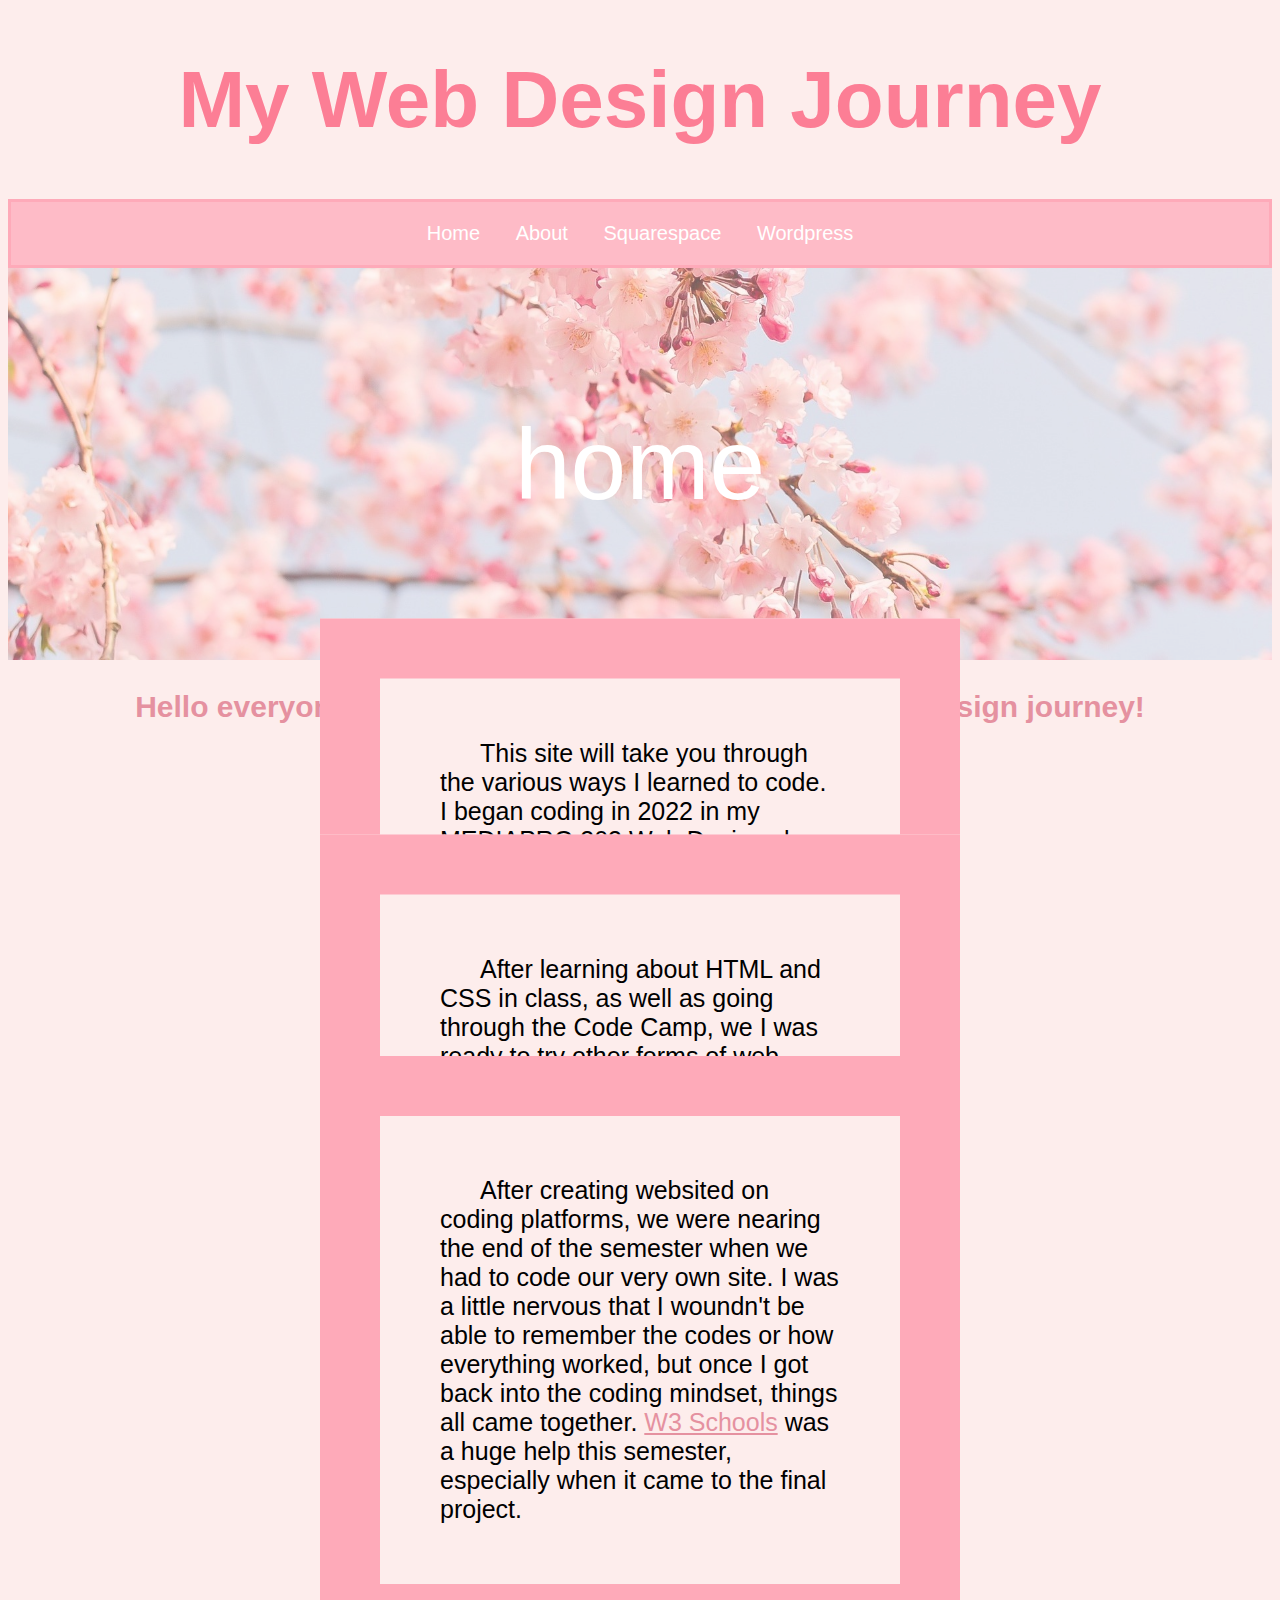
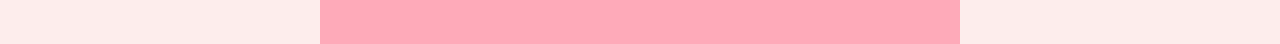
<file: index.html>
<!DOCTYPE html>
<html lang="en">
    <head>
        <title></title>
        <link rel="stylesheet" href="style.css">
<!--take link rel out for HTML assignment-->
    </head>
<body class="background">
   
   
    <div class="box" id="grad">
     <h1>My Web Design Journey</h1>
    </div>

  
    <nav class="navigation">
        <a class="pseudo" href="index.html">Home</a>
        <a class="pseudo" id="space" href="about.html">About</a>
        <a class="pseudo" href="tags.html">Squarespace</a>
        <a class="pseudo" href="media.html">Wordpress</a>
      <!--  <a class="pseudo" href="nested.html">Nested</a> -->
    </nav>

<!---
    <figure>
        <img id= "shadow" src="cherryblossom2.jpg" alt="cherry blossom." style="width:1315px">
    </figure>

-->


<div class="container">
    <p>
        <img id="shadow" src="cherryblossom2.jpg">
        <div class="hometitle">home</div>
    </p>
</div>
 



<h3 id="cute" id="down">
    Hello everyone! Welcome to my website about my web design journey!
</h3>


<p1 id="para" class="whitebox">
    This site will take you through the various ways I learned to code. I began coding in 2022 in my MEDIAPRO 303 Web Design class. At first I was intimidated by coding, as it seems like complete nonsense before you actually understand what the words and symbols mean. As I practiced my coding skills with online coding practice platforms such as Free Code Camp, I finally began to understand the ins and outs of HTML and CSS. 
</p1>

 <p1 id="intro" class="whitebox">
   
    After learning about HTML and CSS in class, as well as going through the Code Camp, we  I was ready to try other forms of web design. Our class set out to make our first website on
    
        <a href="media.html" class="here">Wordpress</a>.
        The Wordpress site was definately one of my favorite assignments we did in the class. I had previously created a site outside of class on 
        <a href="tags.html" class="here">Squarespace</a>, so it was interesting to use another platform to create a website.
</p1>
<p1 id="w3" class="whitebox">
    After creating websited on coding platforms, we were nearing the end of the semester when we had to code our very own site. I was a little nervous that I woundn't be able to remember the codes or how everything worked, but once I got back into the coding mindset, things all came together. 
    <a href="https://www.w3schools.com/" class="here">W3 Schools</a> was a huge help this semester, especially when it came to the final project.
</p1>

</body>
</html>



 <!--
<p>
    <img class="me" id="about" src="photoshoot.JPG">
</p>


<h3 id="aboutp">
    Hello everyone! My name is Haidyn Jones and I am a Junior attending Boise State University! I am majoring in Integrated Media and Strategc Communications with an emphasis in Integrated Media, and have received an Intermediate Spanish Certification. I was born and raised in Meridian, Idaho and am very proud of the area I grew up in. I love everything involving the outdoors, as well as country dancing and videography. I look forward to building my creative portfolio by working efficiently and artistically.
</h3>
-->

























<!--

<h3>What is Lorem Ipsum?</h3>
    <p>Lorem Ipsum is simply dummy text of the printing and typesetting industry. Ipsum has been the industry's standard dummy text ever since the 1500s, <br> when an unknown printer took a galley of type and scrambled it to make a type specimen book. It has survived not only five centuries, but also the leap into electronic typesetting, remaining essentially unchanged. It was popularised in the 1960s with the release of Letraset sheets containing Lorem Ipsum passages, and more recently with desktop publishing software like Aldus PageMaker including versions of Lorem Ipsum.</p>

<h3>History Behind Lorem Ipsum</h3>
   <p>Lorem Ipsum is simply dummy text of the printing and typesetting industry. Ipsum has been the industry's standard dummy text ever since the 1500s, <br> when an unknown printer took a galley of type and scrambled it to make a type specimen book. It has survived not only five centuries, but also the leap into electronic typesetting, remaining essentially unchanged. It was popularised in the 1960s with the release of Letraset sheets containing Lorem Ipsum passages, and more recently with desktop publishing software like Aldus PageMaker including versions of Lorem Ipsum.</p>
 
<h3>Importance of Lorem Ipsum</h3>   
    <p>Lorem Ipsum is simply dummy text of the printing and typesetting industry. Ipsum has been the industry's standard dummy text ever since the 1500s, <br> when an unknown printer took a galley of type and scrambled it to make a type specimen book. It has survived not only five centuries, but also the leap into electronic typesetting, remaining essentially unchanged. It was popularised in the 1960s with the release of Letraset sheets containing Lorem Ipsum passages, and more recently with desktop publishing software like Aldus PageMaker including versions of Lorem Ipsum.</p>

<h3>How Lorem Ipsum is Used Today</h3>
    <p>Lorem Ipsum is simply dummy text of the printing and typesetting industry. Ipsum has been the industry's standard dummy text ever since the 1500s, <br> when an unknown printer took a galley of type and scrambled it to make a type specimen book. It has survived not only five centuries, but also the leap into electronic typesetting, remaining essentially unchanged. It was popularised in the 1960s with the release of Letraset sheets containing Lorem Ipsum passages, and more recently with desktop publishing software like Aldus PageMaker including versions of Lorem Ipsum.</p>


    <figure>
        <img id="corners" src="dancing1.jpg" alt="A group of people country dancing in a bar." style="width:90%">
    </figure>


<h3>Interesting Facts</h3>
    <ul>
        <li>Lorem Ipsum is simply dummy text of the printing and typesetting industry</li>
        <li>Lorem Ipsum is simply dummy text of the printing and typesetting industry</li>
        <li>Lorem Ipsum is simply dummy text of the printing and typesetting industry</li>
    </ul>
        
   
 <p2>
<div.absolute>
    <h3 class="element">Learn More!</h3>
</div.absolute>
        <form action="#" method="get">
            <label for="fname">First Name:</label>
            <input type="text" id="fname" name="fname"><br><br>
    
            <label for="lname">Last Name:</label>
            <input type="text" id="lname" name="lname"><br><br>
    
            <label for="phone">Phone Number:</label>
            <input type="text" id="phone" name="phone"><br><br>
    
            <label for="email">Email:</label>
            <input type="text" id="email" name="email"><br><br>
    
            <button type="button">Submit</button>
    
        </form>

 </p2>
-->
<!--

 <div id="gallery">
    <a target="_blank" href="boots.jpg">
      <img src="boots.jpg" alt="cowboy boots" width="700" height="170">
    </a>
    
  </div>


  <div id="gallery">
    <a target="_blank" href="fit.jpg">
      <img src="fit.jpg" alt="woman running" width="700" height="170">
    </a>
   
  </div>


  <div id="gallery">
    <a target="_blank" href="Banner.jpg">
      <img src="Banner.jpg" alt="banner" width="700" height="170">
    </a>
   
  </div>



  <a class="link" href="https://www.w3schools.com/tags/ref_byfunc.asp">w3Schools</a>


-->













<!--
<style>
        body {
            background: rgb(196, 255, 250);
        }
        
        .example {
            color: red;
        }
        
        .example2 {
            background: pink;
        }
        
        #container2 {
            font-size: 22px;
        }
        
        p {
            color: red;
            font-size: 22px;
            text-align: right;
        }
        
        section a {
            color: green;
        }
        
        section > a {
        color: green;
        }
        </style>


    <h1 class="example">This is my headline</h1>
    <h2 class="example example2">This is my 2nd headline</h2>


<section id="container2">
    <p>This is my first paragraph</p>
    <a href="#">This is a link</a>
</section>
-->

<!--
<h1>Country Swing Dancing</h1>

<img width="1250" height="200" src="Banner.jpg">

<h3>What is <dfn>Country Swing Dancing</dfn>?</h4>

word that will be defined later on-->

<!--
    <p>According to the <i>Library of Dance</i>,
        <blockquote cite="https://www.libraryofdance.org/dances/country-swing/">"Country Swing is a popular American partner dance which combines rapid-fire Swing moves with awe-inspiring dips and lifts and the anything goes attitude of Blues."</blockquote>
    </p>

    <p>Swing dancing is usually done on crowded dance floors in western themed bars. Here in Idaho, there are three main country bars people can go to learn how to country swing or just social dance. </p>

    <ul>
        <li>Indian Creek Steakhouse</li>
        <li>The Buffalo Club</li>
        <li>Cowgirls</li>
    </ul>

    <p>Indian Creek Steakhouse is located in Caldwell, ID just off of the freeway in the Indian Creek Plaza. This is a great place for those who are under the age of 21 to go learn how to swing dance. Each Thursday at 7:30pm, a company called Dirt Road Dancing comes out to teach beginners how to swing dance. The Buffalo Club, located in Boise, as well as Cowgirls in Kuna, are more of a bar scene for those who are over the age of 21. At the Buffalo Club, Swing Dancing is taught by Country Dance Idaho, or
        <abbr title="Country Dance Idaho">CDID</abbr>, whereas Dirt Road Dancing teaches at Cowgirls in Kuna as well as Indian Creek Steakhouse.</p>

    <figure>
        <img src="dancing1.jpg" alt="A group of people country dancing in a bar." style="width:47%">
        <figcaption>Fig.1 - A group of people country dancing in a bar.</figcaption>
    </figure>

figure, img, and figcaption used here-->
<!--
<h3>Basics of Country Swing</h3>
    <p>When first learning how to swing dance, there are three basic moves that one must learn to look like they know what they're doing on the dance floor. These moves include:</p>
    <ol>
        <li>Waistslide</li>
        <li>Follow Turn</li>
        <li>Underarm Pass</li>
    </ol>

    <p>Follow this link to follow
      <a href="https://www.instagram.com/dirtroaddancingcountry/?hl=en">Dirt Road Dancing</a>
    on Instagram.</p>

    <p>Here is a helpful video demonstrating the <b>basics of swing dancing</b> done by Grant and Shaylee:</p>

    <iframe width="560" height="315" src="https://www.youtube.com/embed/_owoRJON-Yk"></iframe>

video embeded from YouTube-->
<!--
<p>If you already have the basics of swing down, try a few of these advanced moves from X Dance</p>

        <video width="560" height="315" controls>
            <source src="Advanced Swing.mp4">
        </video>

<p>Now that you have learned all about country swing dance, along with a few basic moves, you are ready to dance it out! Use the audio below for a great song to dance to!</p>

<p>
<audio controls>
    <source src="Long Live Cowgirls.mp3">
</audio>
</p>

Audio downloaded from YouTube-->
<!--
<p>
    <img src="boots.jpg">
</p>

</body>
</html>


https://engage.boisestate.edu/organization/country-swing-dance-club-at-boise-state-university


<h1>Why You Should Stop ‘Gamifying’ Your Health and Fitness</h1>
<h4>You don't need to chase a fake goal to be able to chase a real goal.</h4>

<p>By Beth Skwarecki</p>

<img width="850" height="550" src="fit.jpg">

<p>Whenever there’s a task you don’t want to do, there’s a guaranteed way to feel worse about it: Just add a whole layer of guilt and disappointment on top. Streaks that you’ll inevitably break, badges you don’t care about, check-in notifications that bug you when you were just trying to relax. Ahh, gamification.
</p>

<p>
Before we talk about all the reasons gamification is bullshit, let’s talk about why games work the way they do. In a roleplaying game, you earn “experience points” as a metaphor for real-life experience. You earn fake money because it’s meant to mimic the concept of real-life money. You’re given a quest because, in real life, people work hard in pursuit of goals. Games have these metrics and structures because the game is trying to imitate real life.
</p>

<h3>Aim for consistency, not streaks</h3>

<p>Streaks entertain you during good times with the explicit goal of heaping disappointment on you when you slip up. And they’re a particularly harmful type of misdirection, because people easily become more focused on the streak than on whatever reason they were doing the streak in the first place.</p>

<ul>
    <li>Running a local 5K, and trying to finish in the top X percent of your age group.</li>
    <li>Competing in something like a powerlifting meet, where you try to put up the best possible total on meet day.</li>
    <li>Joining a recreational sports league, and getting to know the members of your softball/soccer/pickleball team while either crushing the competition or commiserating about your inability to do so.</li>
</ul>
-->


<!--

    <header>
        <h1>Hello World!</h1>
    </header>

<div>

</div>

<ul>
        <li>Idaho</li>
        <li>Oregon</li>
        <li>California</li>
</ul>

<ol>
    <li>Football</li>
    <li>Basketball</li>
    <li>Volleyball</li>
</ol>

<p>Millie said, <q>HTML is the backbone of the web.</q></p>
<p>
<a href="https://www.w3schools.com/"> Visit w3Schools.com</a>
</p>

<img src="rainwedding.jpg" width="480" height="300" alt="wedding in the rain">


I downloaded this music from Youtube Audio Library


<p>
<audio controls>
    <source src="Goons.mp3">
</audio>
</p>


<p>
    <video controls>
            <source src="movie.mp4">
    </video>
</p>


</body>
</html>


<p>Lorem Ipsum is simply dummy text of the printing and typesetting industry. <br>Ipsum has been the industry's standard dummy text ever since the 1500s, <br> when an unknown printer took a galley of type and scrambled it to make a type specimen book. It has survived not only five centuries, but also the leap into electronic typesetting, remaining essentially unchanged. It was popularised in the 1960s with the release of Letraset sheets containing Lorem Ipsum passages, and more recently with desktop publishing software like Aldus PageMaker including versions of Lorem Ipsum.</p>

<button>Click!</button>

<iframe width="560" height="315" src="https://www.youtube.com/embed/prfZFyp4XZk"></iframe>

remove watch?v= and replace it with embed/

<footer>
    <p>© blah blah blah 2022</p>
</footer>

-->
</file>
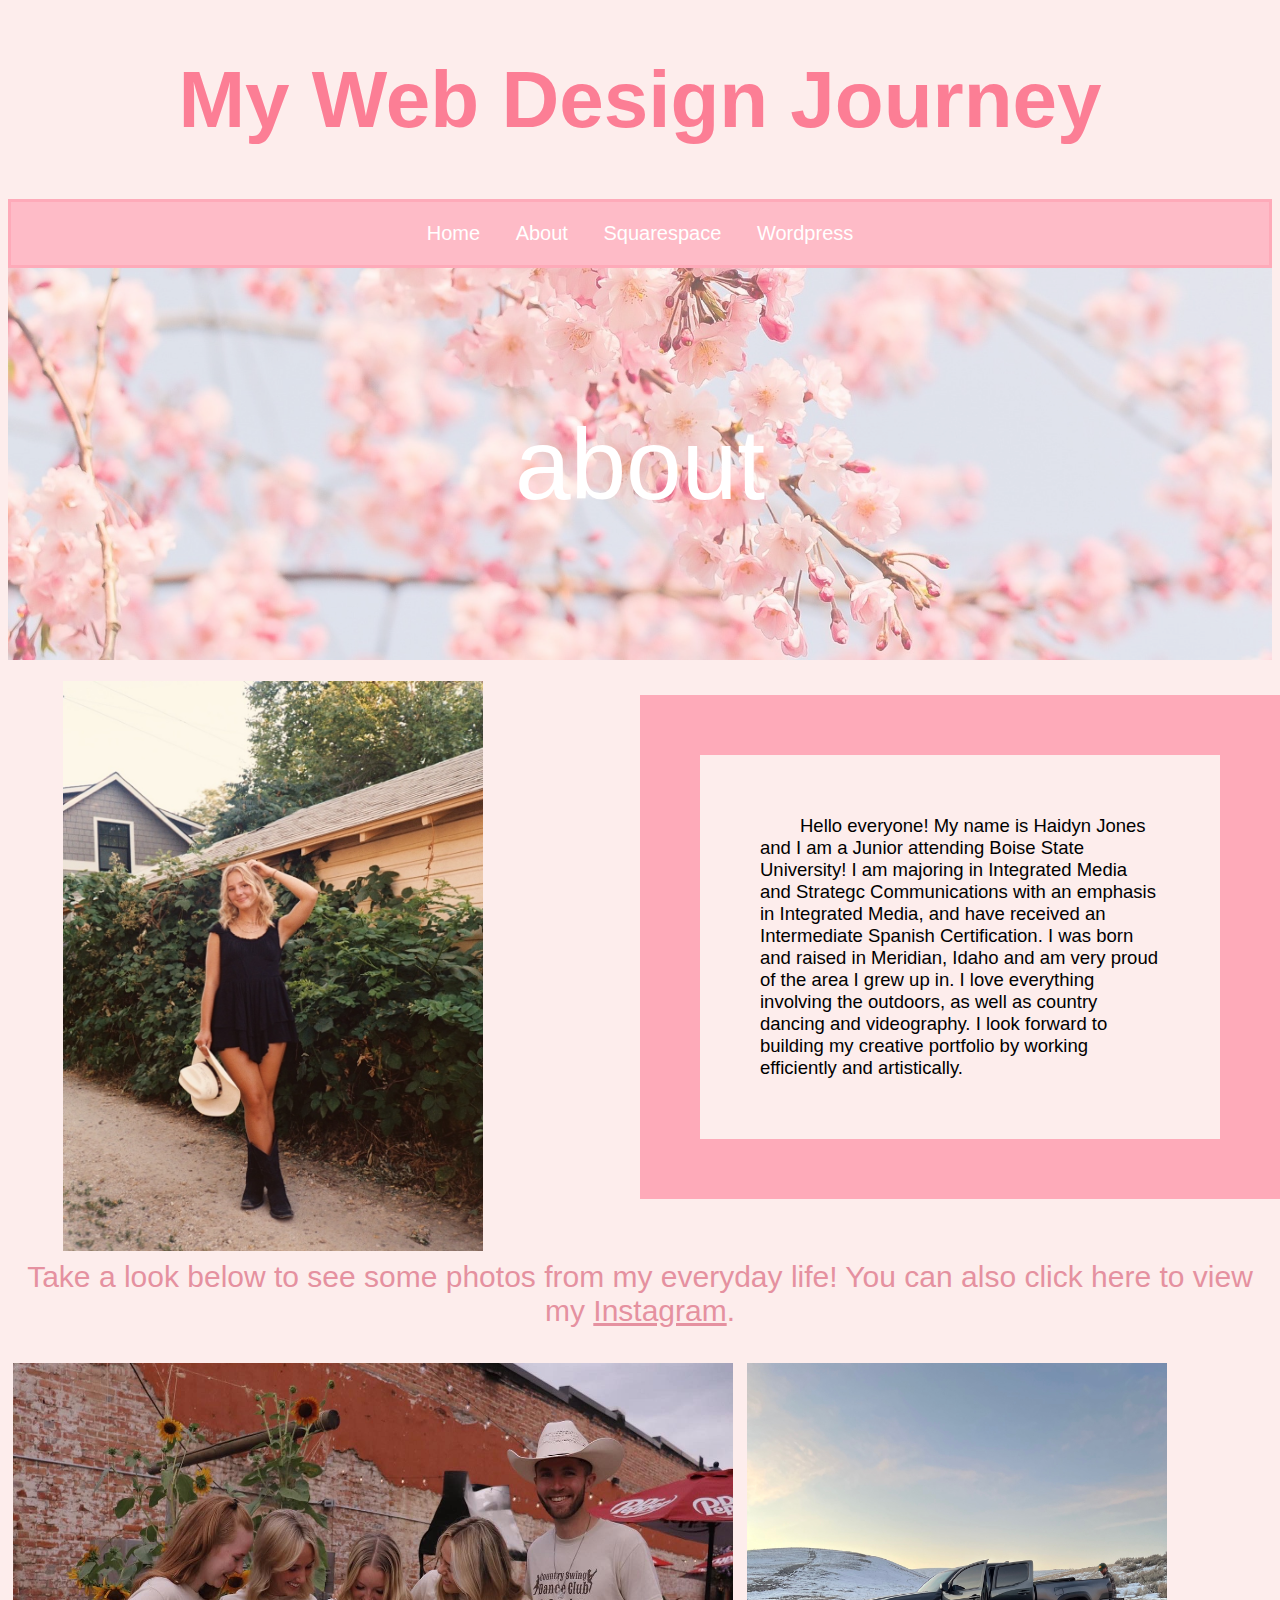
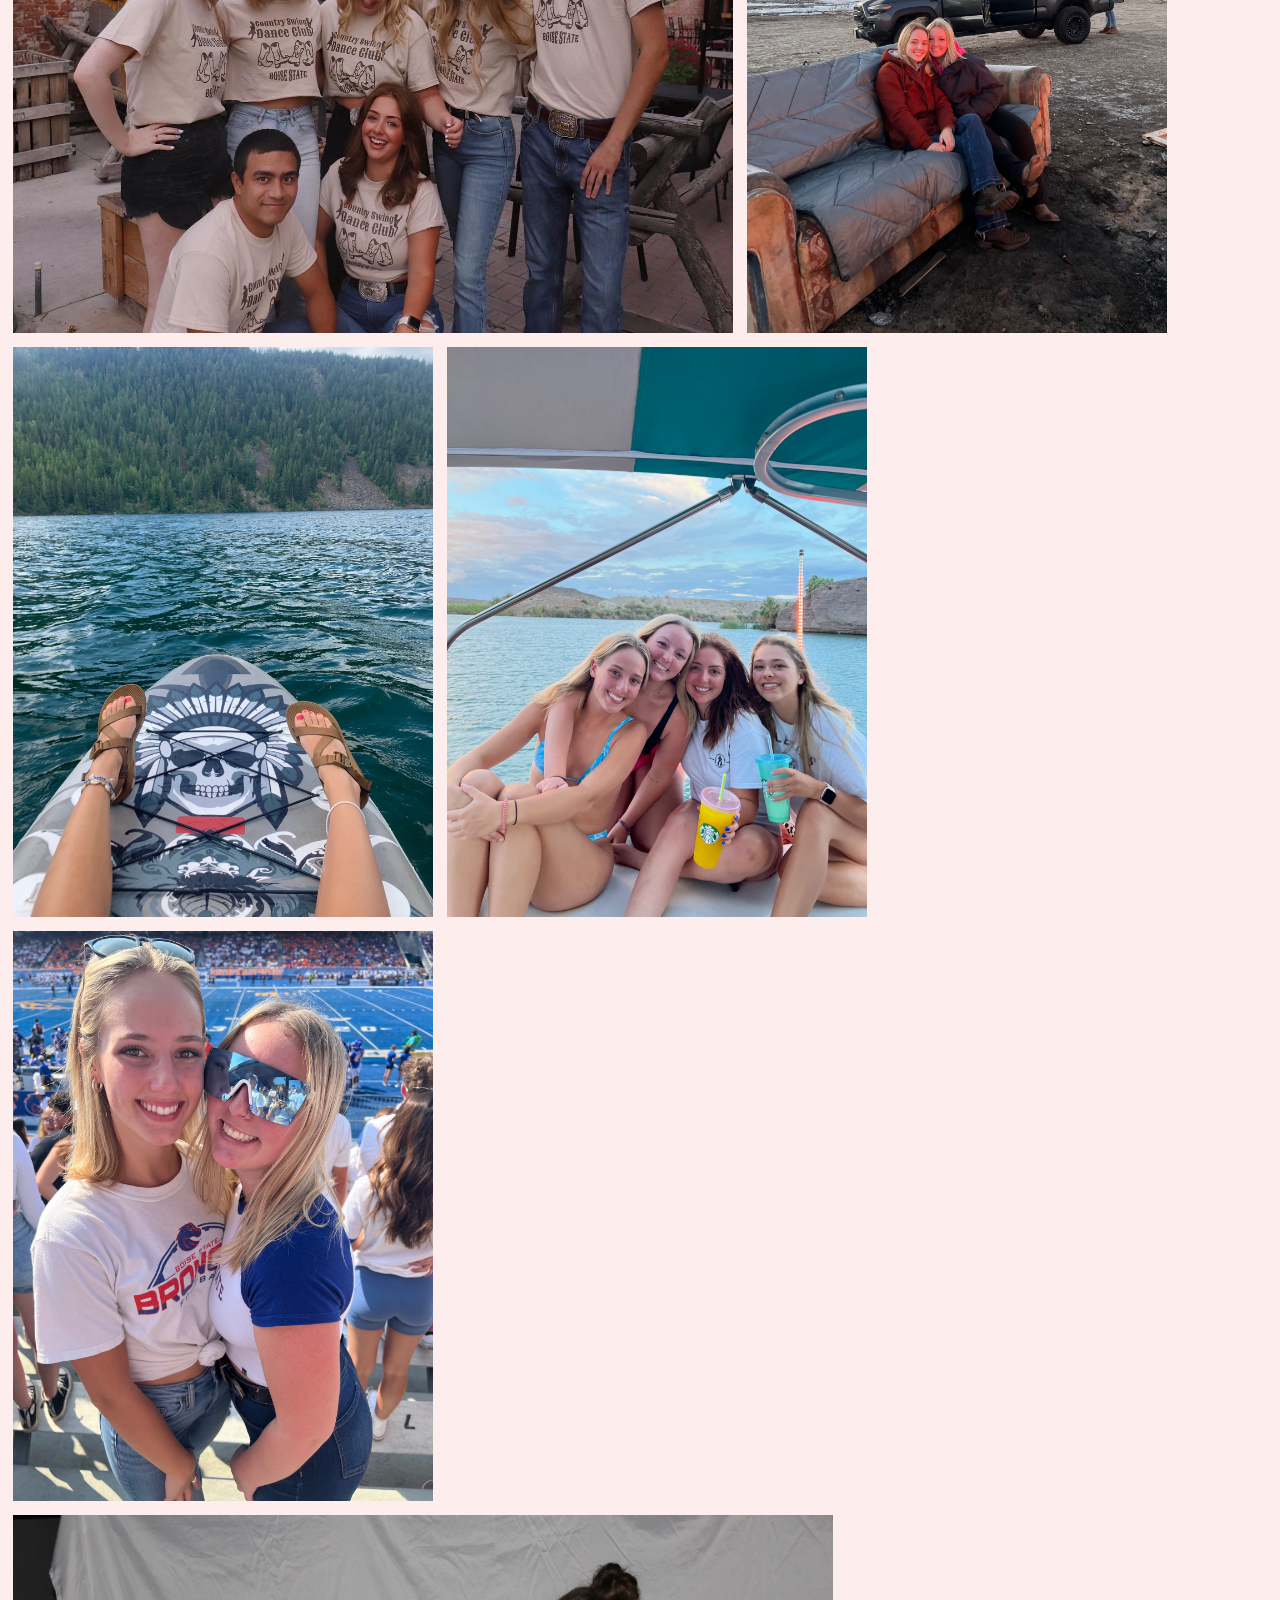
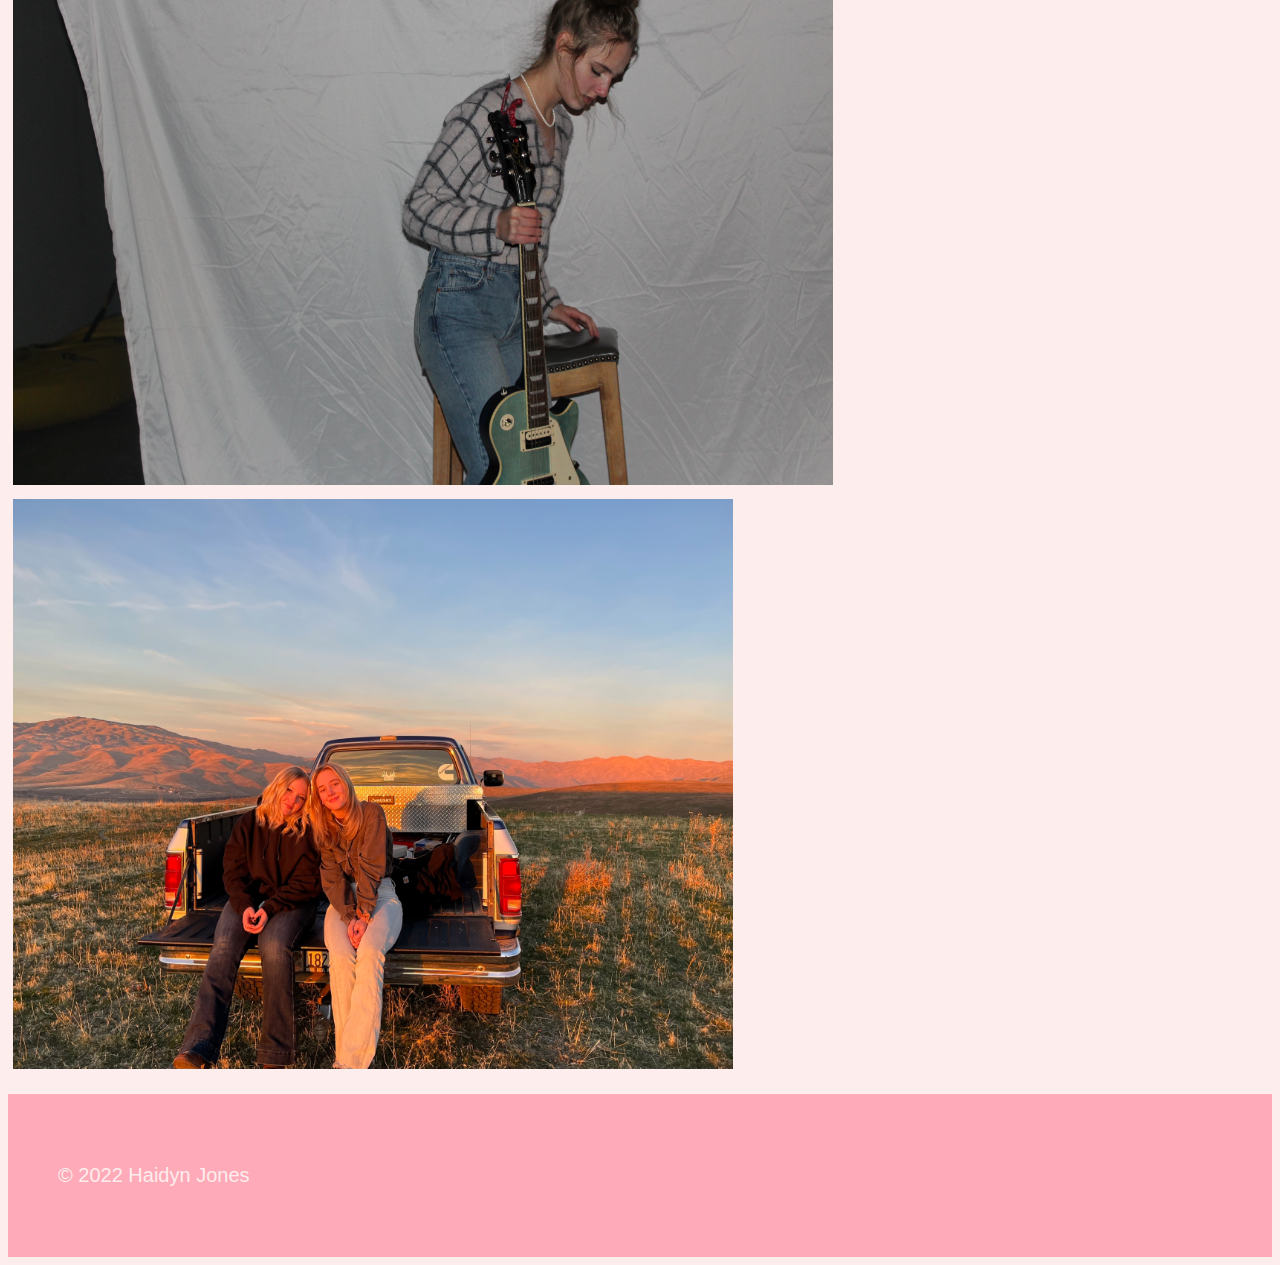
<file: about.html>
<!DOCTYPE html>
<html lang="en">
    <head>
        <title></title>
        <link rel="stylesheet" href="style.css">
    </head>
<body class="background">
    
 
   
    
    <div class="box" id="grad">
        <h1>My Web Design Journey</h1>
       </div>
   
     
       <nav class="navigation">
           <a class="pseudo" href="index.html">Home</a>
           <a class="pseudo" id="space" href="about.html">About</a>
           <a class="pseudo" href="tags.html">Squarespace</a>
           <a class="pseudo" href="media.html">Wordpress</a>
         <!--  <a class="pseudo" href="nested.html">Nested</a>-->
       </nav>
   

   <!--
       <figure>
        <img id= "shadow" src="cherryblossom2.jpg" alt="cherry blossom." style="width:1315px">
    </figure>
-->
<div class="container">
    <p>
        <img id="shadow" src="cherryblossom2.jpg">
        <div class="hometitle">about</div>
    </p>
</div>


<p><img class= "me" id=" about" src="photoshoot.JPG" alt="me" style="width:420px;height:570px;margin-right:15px;">
   <p class= "abme"> Hello everyone! My name is Haidyn Jones and I am a Junior attending Boise State University! I am majoring in Integrated Media and Strategc Communications with an emphasis in Integrated Media, and have received an Intermediate Spanish Certification. I was born and raised in Meridian, Idaho and am very proud of the area I grew up in. I love everything involving the outdoors, as well as country dancing and videography. I look forward to building my creative portfolio by working efficiently and artistically.
</p>
</p>

<p class="everyday" id="cute">
    Take a look below to see some photos from my everyday life! You can also click here to view my
    <a href="https://www.instagram.com/haidynjones/" class="here">Instagram</a>.

</p>


<p class="gallery">
    <img src="CSDC.JPG" alt="csdc" style="width:720px;height:570px;">
    <img src="fire.jpg" alt="fire" style="width:420px;height:570px;">
    <img src="board.jpg" alt="paddleboard" style="width:420px;height:570px;">
    <img src="boat.jpg" alt="boat" style="width:420px;height:570px;">
    <img src="football.jpg" alt="football game" style="width:420px;height:570px;">
    <img src="guitar.JPG" alt="guitar" style="width:820px;height:570px;">
    <img src="truck.jpg" alt="truck" style="width:720px;height:570px;">
    
</p>


</body>

</html>

<footer class="footer">
    <p>© 2022 Haidyn Jones</p>
</footer>
</file>
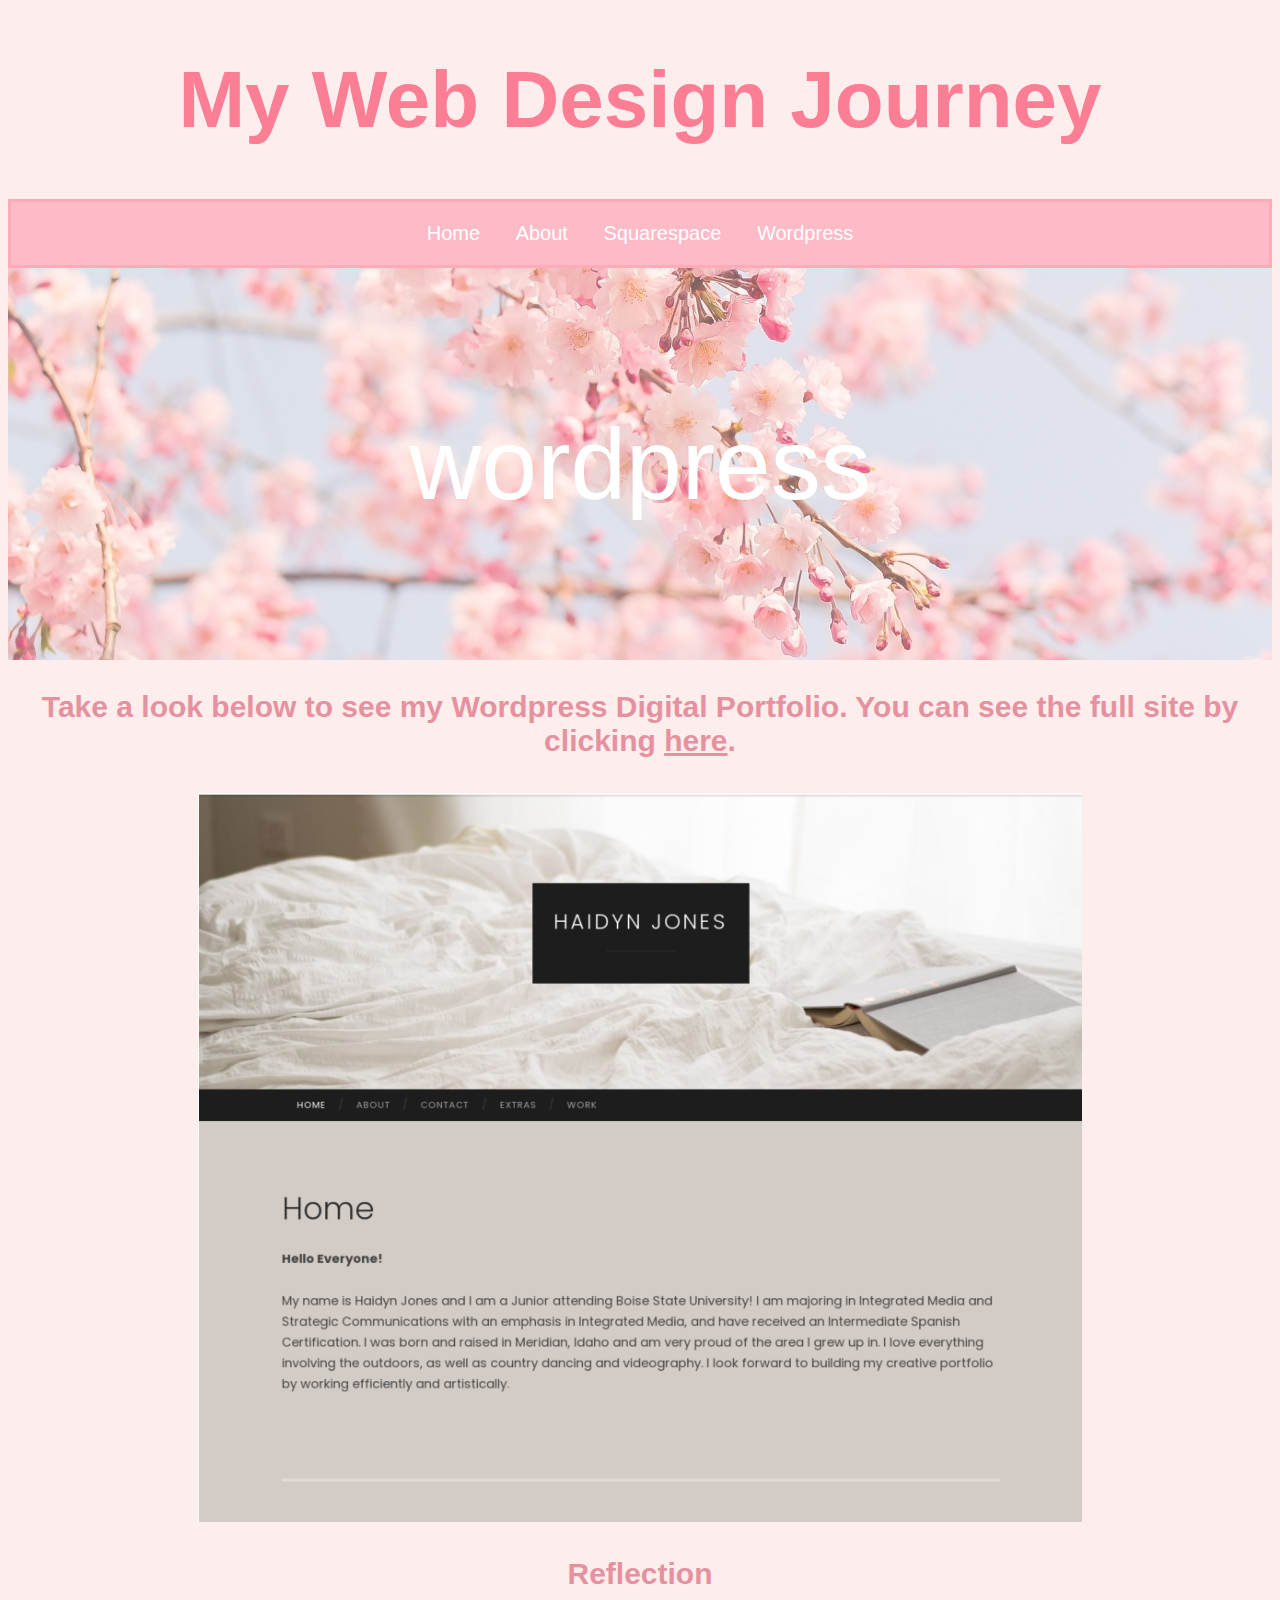
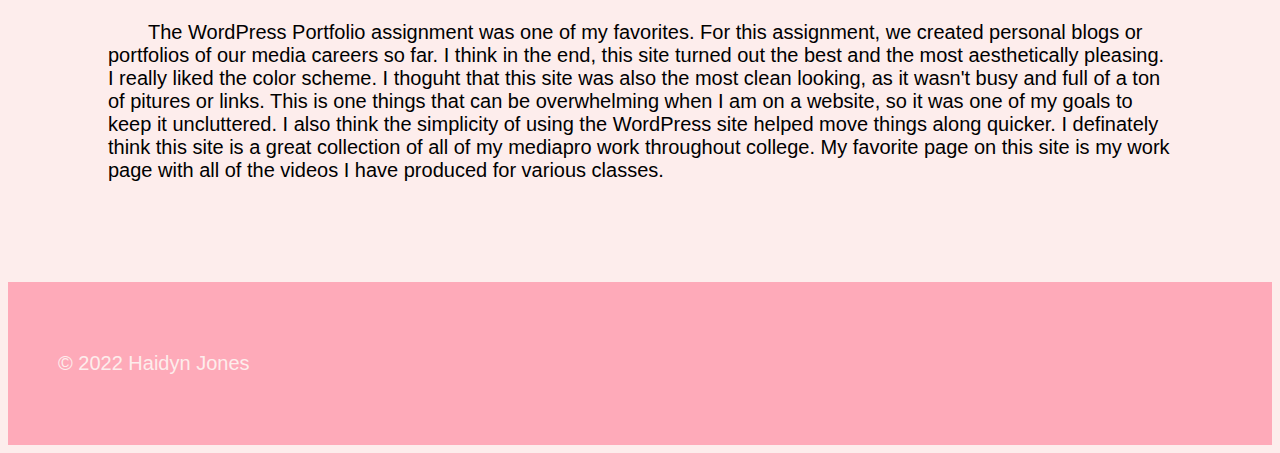
<file: media.html>
<!DOCTYPE html>
<html lang="en">
    <head>
        <title> </title>
        <link rel="stylesheet" href="style.css">
    </head>
<body class="background">

   
       
    <div class="box" id="grad">
        <h1>My Web Design Journey</h1>
       </div>
   
     
       <nav class="navigation">
           <a class="pseudo" href="index.html">Home</a>
           <a class="pseudo" id="space" href="about.html">About</a>
           <a class="pseudo" href="tags.html">Squarespace</a>
           <a class="pseudo" href="media.html">Wordpress</a>
          <!-- <a class="pseudo" href="nested.html">Nested</a> -->
       </nav>
   <!---
       <figure>
        <img id= "shadow" src="cherryblossom2.jpg" alt="cherry blossom." style="width:1315px">
    </figure>
-->


    <div class="container">
        <p>
            <img id="shadow" src="cherryblossom2.jpg">
            <div class="hometitle">wordpress</div>
        </p>
    </div>



    <h3 class="heres" id="cute">
        Take a look below to see my Wordpress Digital Portfolio. You can see the full site by clicking 
        <a href="https://haidynjones.wordpress.com/" class="here">here</a>.
    </h3>

    <p>
        <img class="wpsite" src="worddpress site.PNG">
    </p>


    <h3 id="cute">
        Reflection
    </h3>

<p class="reflection">
    The WordPress Portfolio assignment was one of my favorites. For this assignment, we created personal blogs or portfolios of our media careers so far. I think in the end, this site turned out the best and the most aesthetically pleasing. I really liked the color scheme. I thoguht that this site was also the most clean looking, as it wasn't busy and full of a ton of pitures or links. This is one things that can be overwhelming when I am on a website, so it was one of my goals to keep it uncluttered. I also think the simplicity of using the WordPress site helped move things along quicker. I definately think this site is a great collection of all of my mediapro work throughout college. My favorite page on this site is my work page with all of the videos I have produced for various classes.
</p>



    <!--
        <p>
            <figure>
                <img src="dancing1.jpg" alt="A group of people country dancing in a bar." style="width:47%">
                <figcaption>Fig.1 - A group of people country dancing in a bar.</figcaption>
            </figure>
        </p>

        <p>
            <iframe width="560" height="315" src="https://www.youtube.com/embed/_owoRJON-Yk"></iframe>
        </p>

        <p>
            <video width="560" height="315" controls>
                <source src="Advanced Swing.mp4">
            </video>
        </p>

        <p>
            <audio controls>
                <source src="Long Live Cowgirls.mp3">
            </audio>
        </p>

        <p>
            <img src="boots.jpg">
        </p>

    -->
        </body>
</html>
<footer class="footer">
    <p>© 2022 Haidyn Jones</p>
</footer>
</file>
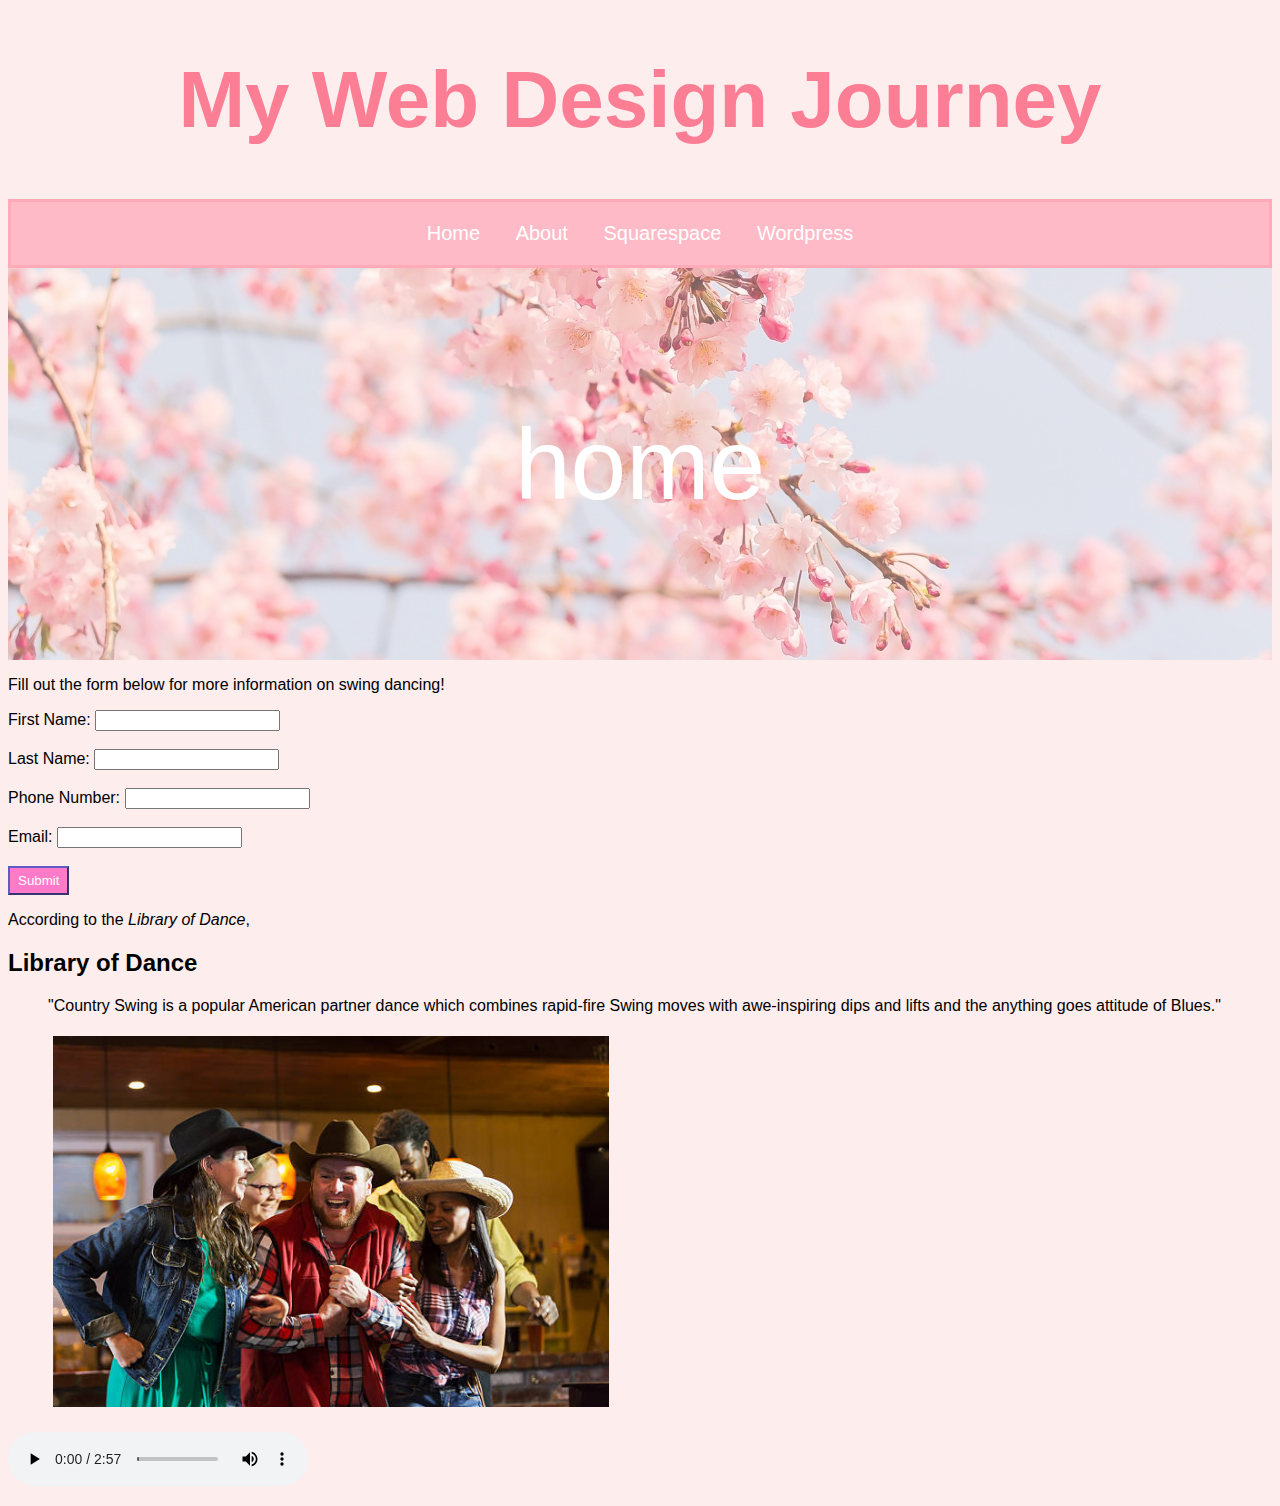
<file: nested.html>
<!DOCTYPE html>
    <html lang="en">
        <head>
            <title>s</title>
            <link rel="stylesheet" href="style.css">
        </head>
    <body class="background">
        
   
           
    <div class="box" id="grad">
        <h1>My Web Design Journey</h1>
       </div>
   
     
       <nav class="navigation">
           <a class="pseudo" href="index.html">Home</a>
           <a class="pseudo" id="space" href="about.html">About</a>
           <a class="pseudo" href="tags.html">Squarespace</a>
           <a class="pseudo" href="media.html">Wordpress</a>
        <!--   <a class="pseudo" href="nested.html">Nested</a> -->
       </nav>
   <!--
       <figure>
        <img id= "shadow" src="cherryblossom2.jpg" alt="cherry blossom." style="width:1315px">
    </figure>
-->
<div class="container">
    <p>
        <img id="shadow" src="cherryblossom2.jpg">
        <div class="hometitle">home</div>
    </p>
</div>
<p>Fill out the form below for more information on swing dancing!</p>

<p>
    <form action="#" method="get">
        <label for="fname">First Name:</label>
        <input type="text" id="fname" name="fname"><br><br>

        <label for="lname">Last Name:</label>
        <input type="text" id="lname" name="lname"><br><br>

        <label for="phone">Phone Number:</label>
        <input type="text" id="phone" name="phone"><br><br>

        <label for="email">Email:</label>
        <input type="text" id="email" name="email"><br><br>

        <button type="button">Submit</button>

    </form>
</p>

<!--second nested-->

    <p>According to the <i>Library of Dance</i>,
        <article>
        <h2>Library of Dance</h2>
            <blockquote cite="https://www.libraryofdance.org/dances/country-swing/">"Country Swing is a popular American partner dance which combines rapid-fire Swing moves with awe-inspiring dips and lifts and the anything goes attitude of Blues."</blockquote>
        </article>
    </p>

<!--third nested-->

    <p>
        <figure>
            <img src="dancing1.jpg" alt="A group of people country dancing in a bar." style="width:47%">
                 <figcaption><span style="color:darkslategray"Fig.1 - A group of people country dancing in a bar.></figcaption>
        </figure>
    </p>
<!--span style is not supposed to be there-->
<!--fourth nested-->

<p>
    <audio controls>
        <source src="Long Live Cowgirls.mp3">
    </audio>
</p>

        </body>
</html>
    <footer>

    </footer>
</file>
<file: style.css>
body {
    font-family: Arial, Helvetica, sans-serif;
}


a.pseudo:link {
    color: rgb(255, 255, 255);
    text-decoration: none;
}

a.pseudo:visited {
    color: rgb(255, 255, 255);
    text-decoration: none;
}

a.pseudo:hover {
    color: rgb(235, 57, 90);
    text-decoration: none;
}

a.pseudo:active {
    color:rgb(128, 51, 51);
    text-decoration: none;


}

.navigation {
    text-align:center;
    padding: 20px;
    font-size: 20px;
    background-color:rgb(254, 187, 199);
    overflow: hidden;
    border-style: solid;
    border-color: rgb(254, 170, 185);
    word-spacing: 30px;
}

#navigation {
    text-align:center;
    padding: 20px;
    font-size: 20px;
    background-color:rgb(254, 187, 199);
    overflow: hidden;
    border-style: solid;
    border-color: rgb(254, 170, 185);
}

#space {
    word-spacing: 0px;
}

.box {
    text-align: center;
    text-size-adjust: none;
    font-weight: bold;
    font-size: 40px;
    font-family: Verdana, Geneva, Tahoma, sans-serif;
    color: rgb(252, 126, 149);
    margin: 10px;
}


 {
    text-align:center;
}


.background {
    background-color: rgb(253, 237, 236);
}
#shadow {

    width: 1000px;
    margin: -40px;
  margin-top: -16px;
  margin-bottom: 10px;
  padding: 0px;
  max-width: 100%;
  height: auto;

  display: block;
  margin-left: auto;
  margin-right: auto;
  width: 100%;
  filter: opacity(60%);
}

.hometitle {
    position: absolute;
  top: 50%;
  left: 50%;
  transform: translate(-50%, -50%);
  font-size: 100px;
  color: white;
}

.container {
    position: relative;
  }

.square {
    display: block;
    margin-left: auto;
    margin-right: auto;
    width: 70%;
  
}

.me {
    display: block;
    margin-left: 50px;
    margin-right: auto;
    width: 40%;
    float: left;
}

#aboutp {
    float:right;
}

.abme {
    color: black;
    position: absolute;
    left: 50%; 
    font-size: 18.5px;
    background-color:rgb(253, 237, 236);
    border-top: 60px solid  rgb(254, 170, 185);
    border-bottom: 60px solid  rgb(254, 170, 185);
    border-right: 60px solid  rgb(254, 170, 185);
    border-left: 60px solid  rgb(254, 170, 185);
    margin-left: 0px;
    text-indent: 40px;
    padding: 60px;
}

.wpsite {
    display: block;
    margin-left: auto;
    margin-right: auto;
    width: 70%;
}

#cute {
    color: rgb(229, 145, 160);
    font-size: 30px;
    position:
}

#down {
margin-bottom:100px;
}

.heres {
    color: rgb(0, 0, 0);
    text-decoration: none;
   /* margin-left: 40px; */
    
}


.here {
    color: rgb(229, 145, 160);;
    text-decoration: none;
    margin-left: 0px;
    
}

a.here:link {
    color: rgb(229, 145, 160);
    text-decoration: underline;
}

a.here:visited{
    color: rgb(229, 145, 160);
    text-decoration: none;
}

a.here:hover{
    color: rgb(235, 57, 90);
    text-decoration: none;
}

a.here:active{
    color:rgb(128, 51, 51);
    text-decoration: none;
}


h3 {
   /* background-color: white; */
    text-align: center;
}

#para {
  
    position: absolute;
    top: 103%;
    left: 50%; 
    transform: translate(-50%, -50%);
    font-size: 25px;
    color: black;
    padding: 60px;
    text-indent: 40px;
}

#intro {
   
    position: absolute;
    top: 127%;
    left: 50%; 
    transform: translate(-50%, -50%); 
    font-size: 25px;
    color: black;
padding: 60px;
text-indent: 40px;
}


#w3 {
  
    position: absolute;
    top: 150%;
    left: 50%; 
    transform: translate(-50%, -50%);
    font-size: 25px;
    color: black;
    padding: 60px;
    text-indent: 40px;
}

.whitebox {
    color: black;
    position: relative;
   /* left: 50%; */
    font-size: 18.5px;
    background-color:rgb(253, 237, 236);
    border-top: 60px solid  rgb(254, 170, 185);
    border-bottom: 60px solid  rgb(254, 170, 185);
    border-right: 60px solid  rgb(254, 170, 185);
    border-left: 60px solid  rgb(254, 170, 185);
    margin-left: 0px;
}


.everyday {
    margin-top: 600px;
    text-align: center;
}

.reflection {
    text-indent: 40px;
    margin-left: 100px;
    margin-right: 100px;
    margin-bottom: 100px;
    font-size: 20px;
}


.gallery {

    top: 50%;
    left: 50%;
  
}


.footer {
    background-color: rgb(254, 170, 185);
    padding: 50px;
    color:rgb(253, 237, 236);
    font-size: 20px;
}


































/*
.box {
    text-align: center;
    height: 40px;
    width: 100%;
    padding: 30px;
    margin-top: 50px;
    Background-color: rgb(255, 229, 235);
    animation-name: header;
    animation-duration: 4s;
}
/*
.box {
    background-color:rgb(255, 255, 255);
    width: 400px;
    border: 20px solid rgb(0, 0, 0);
    padding: 5px;
    margin: 5px;
 
    position: -webkit-sticky;
    position: sticky;
    top: 0;
    padding: 5px;
}


p {
    background-color: rgba(255, 202, 235, 0.701);
    color: rgb(0, 0, 0);
    margin: 0px 50px 0px 50px;
    padding: 10px;
    border-style: ridge;
    border-color: rgb(92, 92, 197);
}


p2 {
    padding: 20px;
}
*/
h1 {
    text-align: center;
}
/*
ul {
    color:rgb(92, 92, 197);
}

form {
    width: 10%;
    padding: 10px;
}

label {
    color:rgba(255, 73, 185, 0.701);
}
*/
button {
    background-color:rgba(255, 73, 185, 0.701);
    border-color: rgb(92, 92, 197);
    color:rgb(255, 255, 255);
    padding: 5px 8px;
}

img {
    padding: 5px;
    width: 170px;
}
/*
#corners {
    border: 2px solid rgb(92, 92, 197); 
    border-radius: 200px;
}
*/
/*
#shadow {

    margin-top: 20px;
    margin-bottom: 20px;
    margin-right: 0px;
    margin-left: 0px;
    -webkit-box-reflect: right;
}
*/
 #gallery {
      margin: 2px;
      border: 1px solid;
      float: right;
      width: 160px;
    }
    
 #gallery:hover {
      border: 1px solid rgb(255, 0, 166);
    }
    
 #gallery img {
      width: 150px;
      height: 90%;
    }
    
 #desc {
      padding: 20px;
      text-align: left;
    }



#container h3 {
    background-color:rgb(127, 255, 133);
}

/*
#grad {
    background-image: linear-gradient(to right, rgba(255, 202, 235, 0.701), rgb(92, 92, 197));
}
*/


a:link {
    color: #ff00d9;
  }
  
  a:visited {
    color: #d000ff;
  }
  
  a:hover {
    color: #00f2ff;
  }
  
  a:active {
    color: #0000FF;
  }



.element {
    width: 700px;
    height: 10px;
    padding: 0px 0px 20px 0px;
    margin: 10px;
    border: 50px;
}

/*
@keyframes example {
    from {background-color: red;}
    to {background-color: yellow;}
  }

div {
    width: 100px;
    height: 90px;
    position: relative;
    background-color: rgb(0, 255, 213);
    animation-name: example;
    animation-duration: 4s;
    animation-iteration-count: 4;
    animation-direction: alternate-reverse;
  }

  #div1 {animation-timing-function: linear;}
*/
#sticky {
    position: -webkit-sticky;
    position: sticky;
    top: 0;
    padding: 5px;
}

div.absolute {
    position: absolute;
    top: 100px;
    right: 0;
    width: 200px;
    height: 100px;

/*  

div {
    background: yellowgreen;
}

span {
    background: yellowgreen;
}

div.position {
    position: absolute;
    left: 500px;
    right: 100px;
    top: 800px;
}

nav.sticky {
    position: sticky;
    top: 0;
    padding: 3px;
    background-color: greenyellow;
    border: 1px solid grey;
}


.pseudo {
    text-decoration: none;
}

.button1 {
    background-color: green;
    color: white;
    padding: 3px 5px;
    text-decoration: none;
}








/*

<style>
    body {
        background: rgb(196, 255, 250);
    }

    .example {
        color: red;
    }

    .example2 {
        background: pink;
    }

    #container2 {
        font-size: 22px;
    }

    p {
        color: red;
        font-size: 22px;
        text-align: right;
    }

    section a {
        color: green;
    }

    section > a {
    color: green;
    }
</style>
/*
</file>
